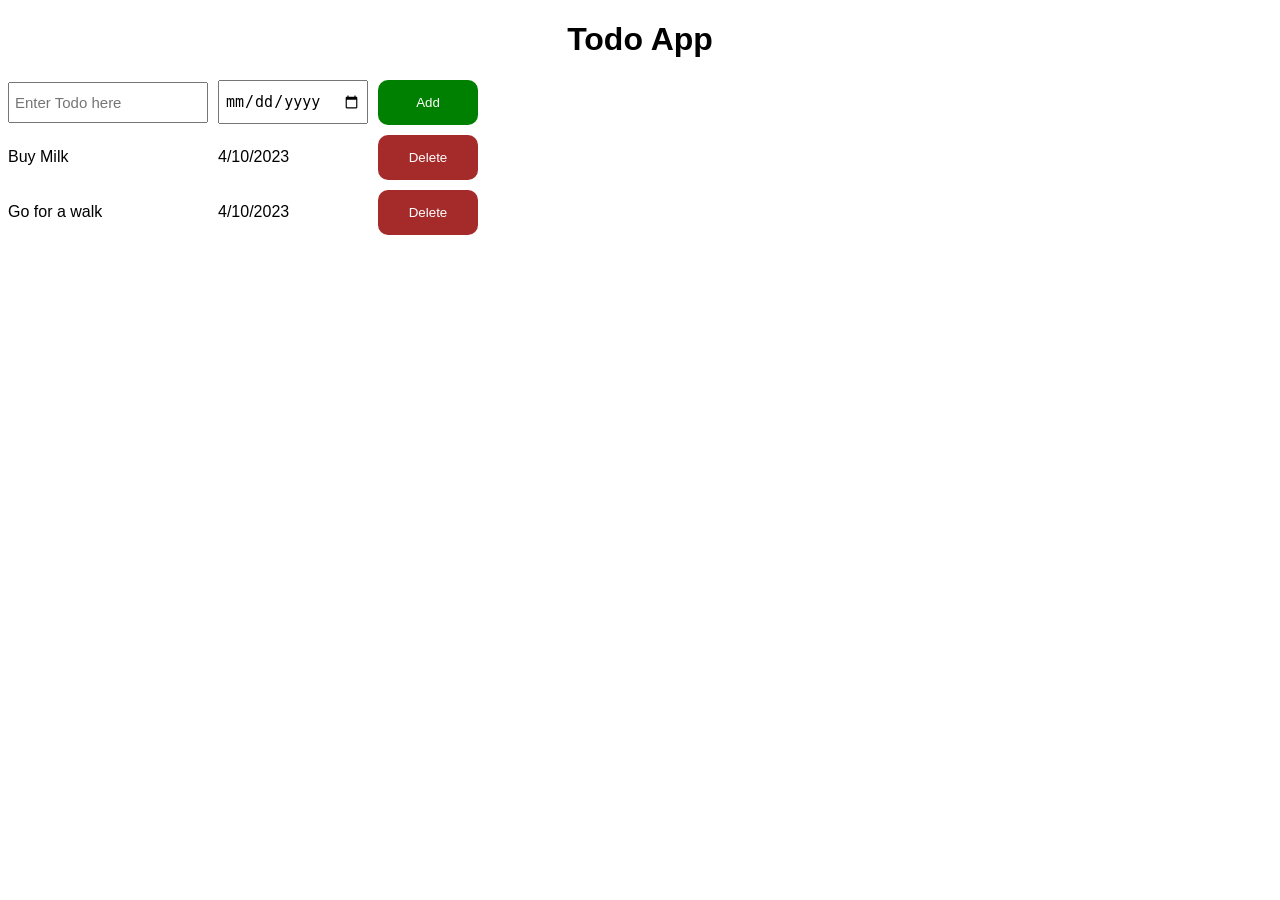
<file: index.html>
<!DOCTYPE html>
 <html lang="en">
 <head>
    <meta charset="UTF-8">
    <meta name="viewport" content="width=device-width, initial-scale=1.0">
    <link rel="stylesheet" href="to-do.css">
    <title>To-Do</title>
 </head>
 <body>
    <h1 id="main_heading">Todo App</h1>

   <div class="grid-container">
    <input type="text" id="todo-input" placeholder="Enter Todo here">
    <input id="todo-date" type="date">
    <button class="add-button" onclick="addTodo()">Add</button>
    </div>


    <div class="todo-container grid-container"></div>
 




<script src="to-do.js"></script>
</body>
 </html>
</file>
<file: to-do.css>
body{
    font-family: Arial;
}



#main_heading{
    text-align: center;
}
.grid-container{
    display: grid;
    grid-template-columns: 200px 150px 100px;
    column-gap: 10px;
    row-gap: 10px;
    margin-top: 10px;
    align-items: center;
}
#todo-input, #todo-date{
    font-size: 15px;
    padding: 10px 5px;
}
.delete-button{
    background-color: brown;
    color: white;
    border: none;
    border-radius: 10px;
    padding: 15px 0px;
    cursor: pointer;
}
.add-button{
    background-color: green;
    color: white;
    border: none;
    border-radius: 10px;
    padding: 15px 0px;
    cursor: pointer;
}
</file>
